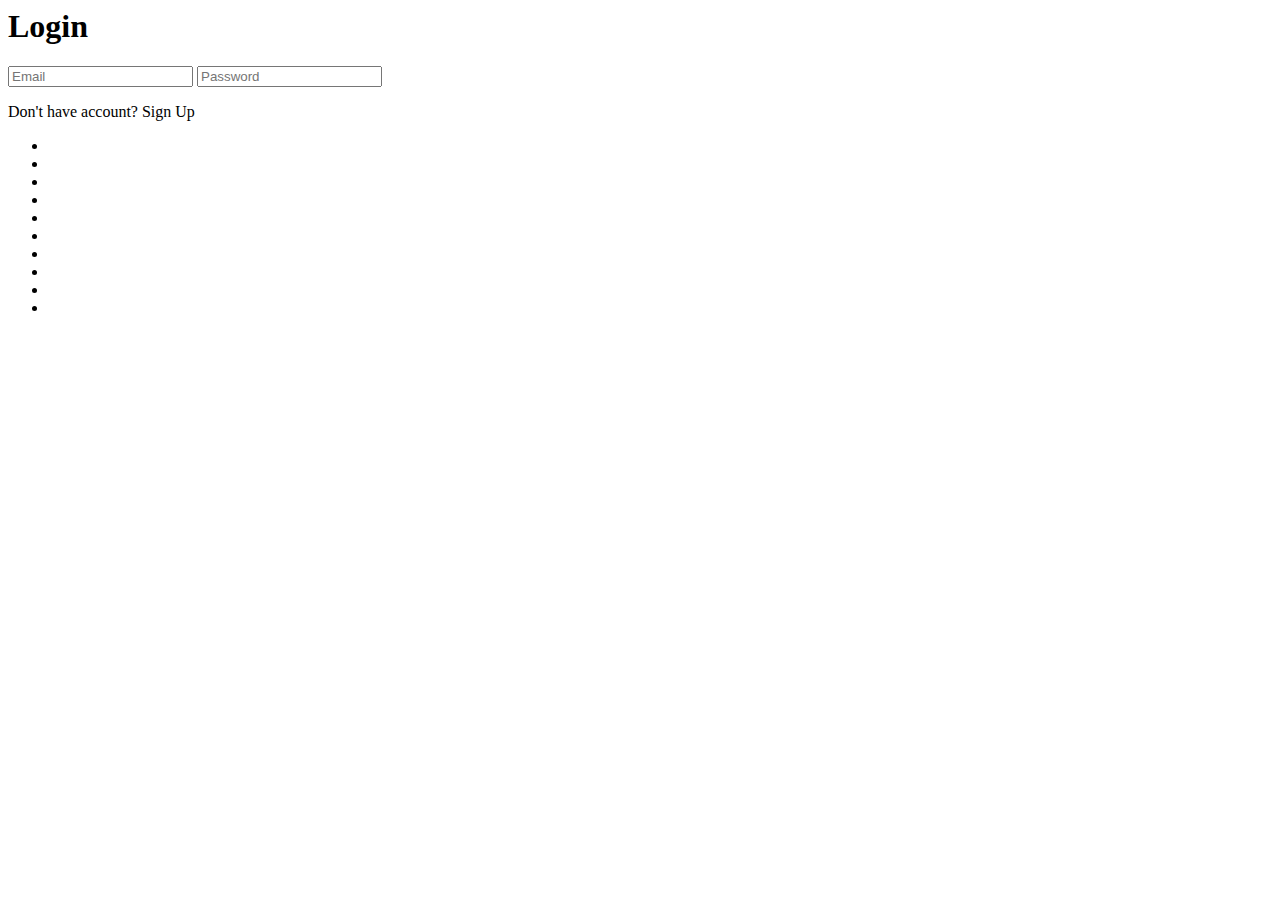
<file: login.html>
<body>
    <div class="login-container-wrapper">
        <div class="login-container">
            <div class="login-body">
                <h1>Login</h1>
                <form action="">
                    <input type="email" name="username" placeholder="Email" autocomplete="email">
                    <input type="password" name="password" placeholder="Password" autocomplete="current-password">
                    <p>Don't have account? <span id="signup" onclick="loadSignup()">Sign Up</span></p>
                </form>
            </div>
        </div>
        <ul class="circles">
                <li></li>
                <li></li>
                <li></li>
                <li></li>
                <li></li>
                <li></li>
                <li></li>
                <li></li>
                <li></li>
                <li></li>
        </ul>
    </div>

    <script>
        function loadSignup(){
            fetch('signup.html')
            .then(response => response.text())
            .then(data => {
                const bodyMain = $('main');
                const bodyFooter = $('footer');
                bodyMain.html(data);
                bodyFooter.remove();
            });
        }
    </script>
</body>
</file>
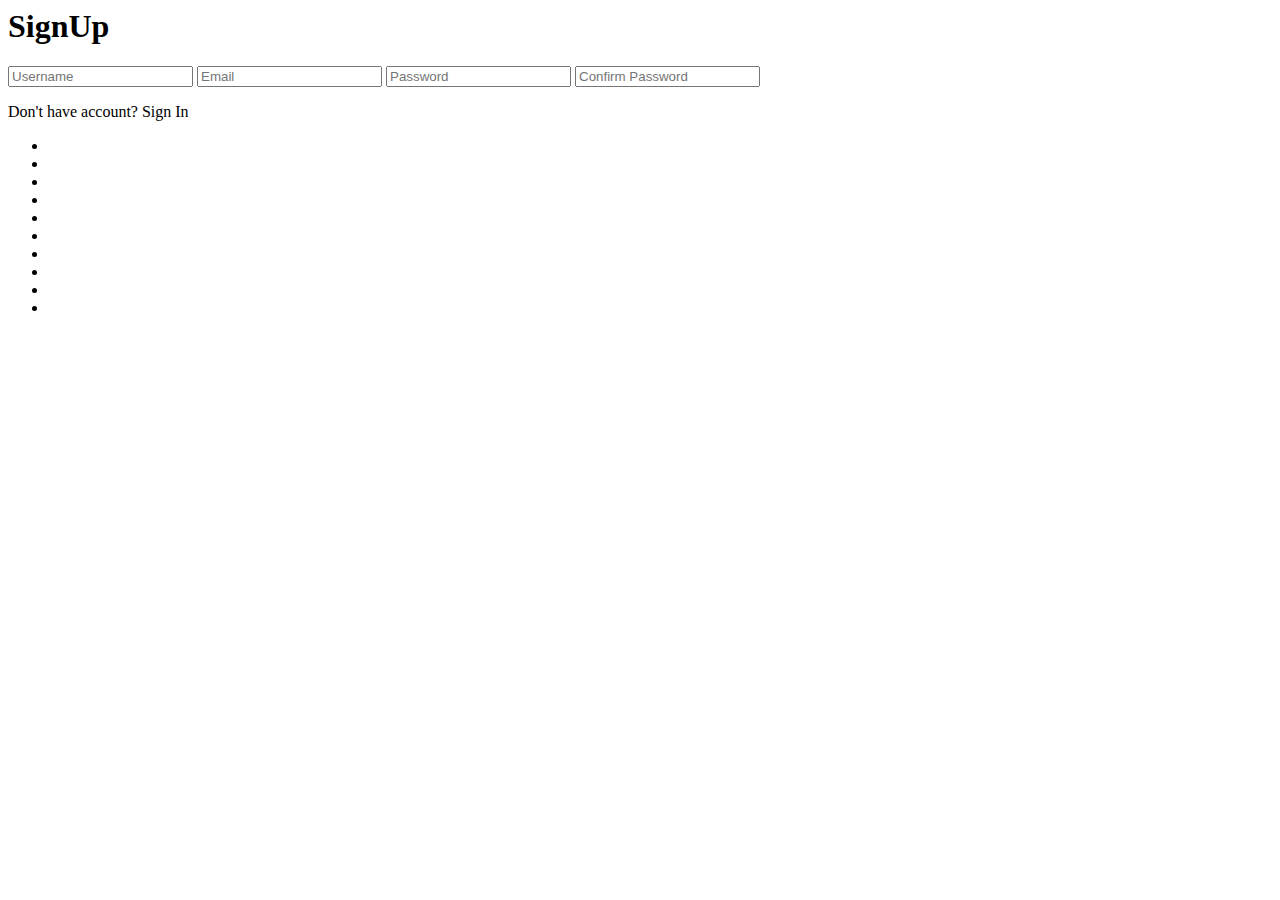
<file: signup.html>
<body>
    <div class="login-container-wrapper">
        <div class="login-container">
            <div class="login-body">
                <h1>SignUp</h1>
                <form action="">
                    <input type="text" name="username" placeholder="Username">
                    <input type="email" name="email" placeholder="Email">
                    <input type="password" name="password" placeholder="Password">
                    <input type="password" name="password_confirmation" placeholder="Confirm Password">
                    <p>Don't have account? <span id="signin" onclick="loadSignin()">Sign In</span></p>
                </form>
            </div>
        </div>
        <ul class="circles">
                <li></li>
                <li></li>
                <li></li>
                <li></li>
                <li></li>
                <li></li>
                <li></li>
                <li></li>
                <li></li>
                <li></li>
        </ul>
    </div>

    <script>
        function loadSignin(){
            fetch('login.html')
            .then(response => response.text())
            .then(data => {
                const bodyMain = $('main');
                const bodyFooter = $('footer');
                bodyMain.html(data);
                bodyFooter.remove();
            });
        }
    </script>
</body>
</file>
